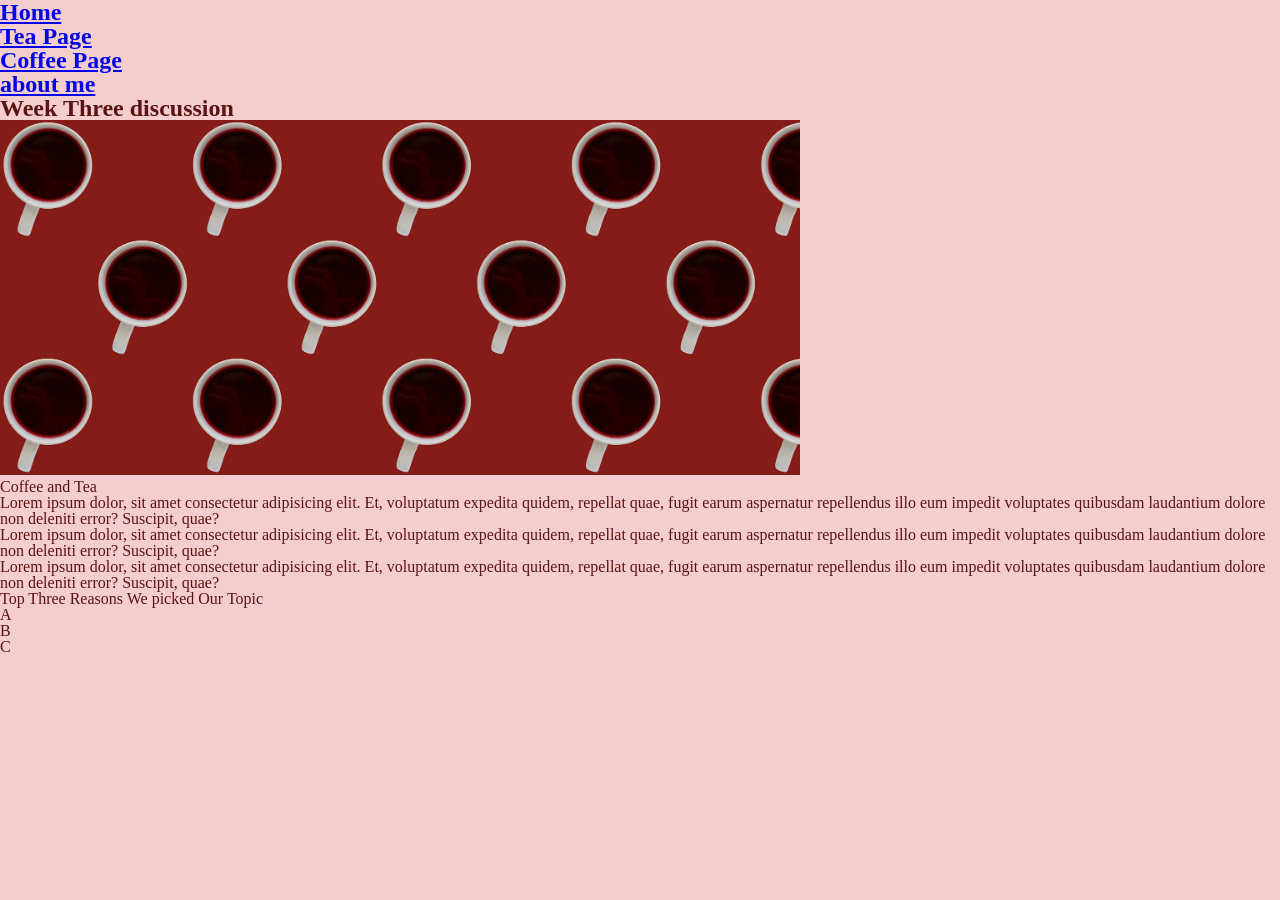
<file: index.html>
<!DOCTYPE html>
<html lang="en">
<head>
    <meta charset="UTF-8">
    <meta http-equiv="X-UA-Compatible" content="IE=edge">
    <meta name="viewport" content="width=device-width, initial-scale=1.0">
    <link rel="stylesheet" href="css/html5reset.css">
    <link rel="stylesheet" href="css/emrys.css">
    <!-- <link rel="stylesheet" href="css/html5reset.css"> -->
    <title>Week 3 Discussion</title>
</head>
<body>
    <header>
        <nav>
            <ul>
                <li><a href = "index.html">Home</a></li>
                <li><a href="tea.html">Tea Page</a></li>
                <li><a href="coffee.html">Coffee Page</a></li>
                <li><a href="emrys.html">about me</a></li>
            </ul>
        </nav>
        <h1>Week Three discussion</h1>
        <img src = "images/cover_image.jpg" width="800" alt = "">
    </header>

    <main>
        <h2>Coffee and Tea</h2>
        <p> Lorem ipsum dolor, sit amet consectetur adipisicing elit. Et, voluptatum expedita quidem, repellat quae, fugit earum aspernatur repellendus illo eum impedit voluptates quibusdam laudantium dolore non deleniti error? Suscipit, quae?
        </p>
        <p> Lorem ipsum dolor, sit amet consectetur adipisicing elit. Et, voluptatum expedita quidem, repellat quae, fugit earum aspernatur repellendus illo eum impedit voluptates quibusdam laudantium dolore non deleniti error? Suscipit, quae?
        </p>
        <p> Lorem ipsum dolor, sit amet consectetur adipisicing elit. Et, voluptatum expedita quidem, repellat quae, fugit earum aspernatur repellendus illo eum impedit voluptates quibusdam laudantium dolore non deleniti error? Suscipit, quae?
        </p>
        <h3>Top Three Reasons We picked Our Topic</h3>
        <ul>
            <li>A</li>
            <li>B</li>
            <li>C</li>
        </ul>
    </main>

</body>
</html>
</file>
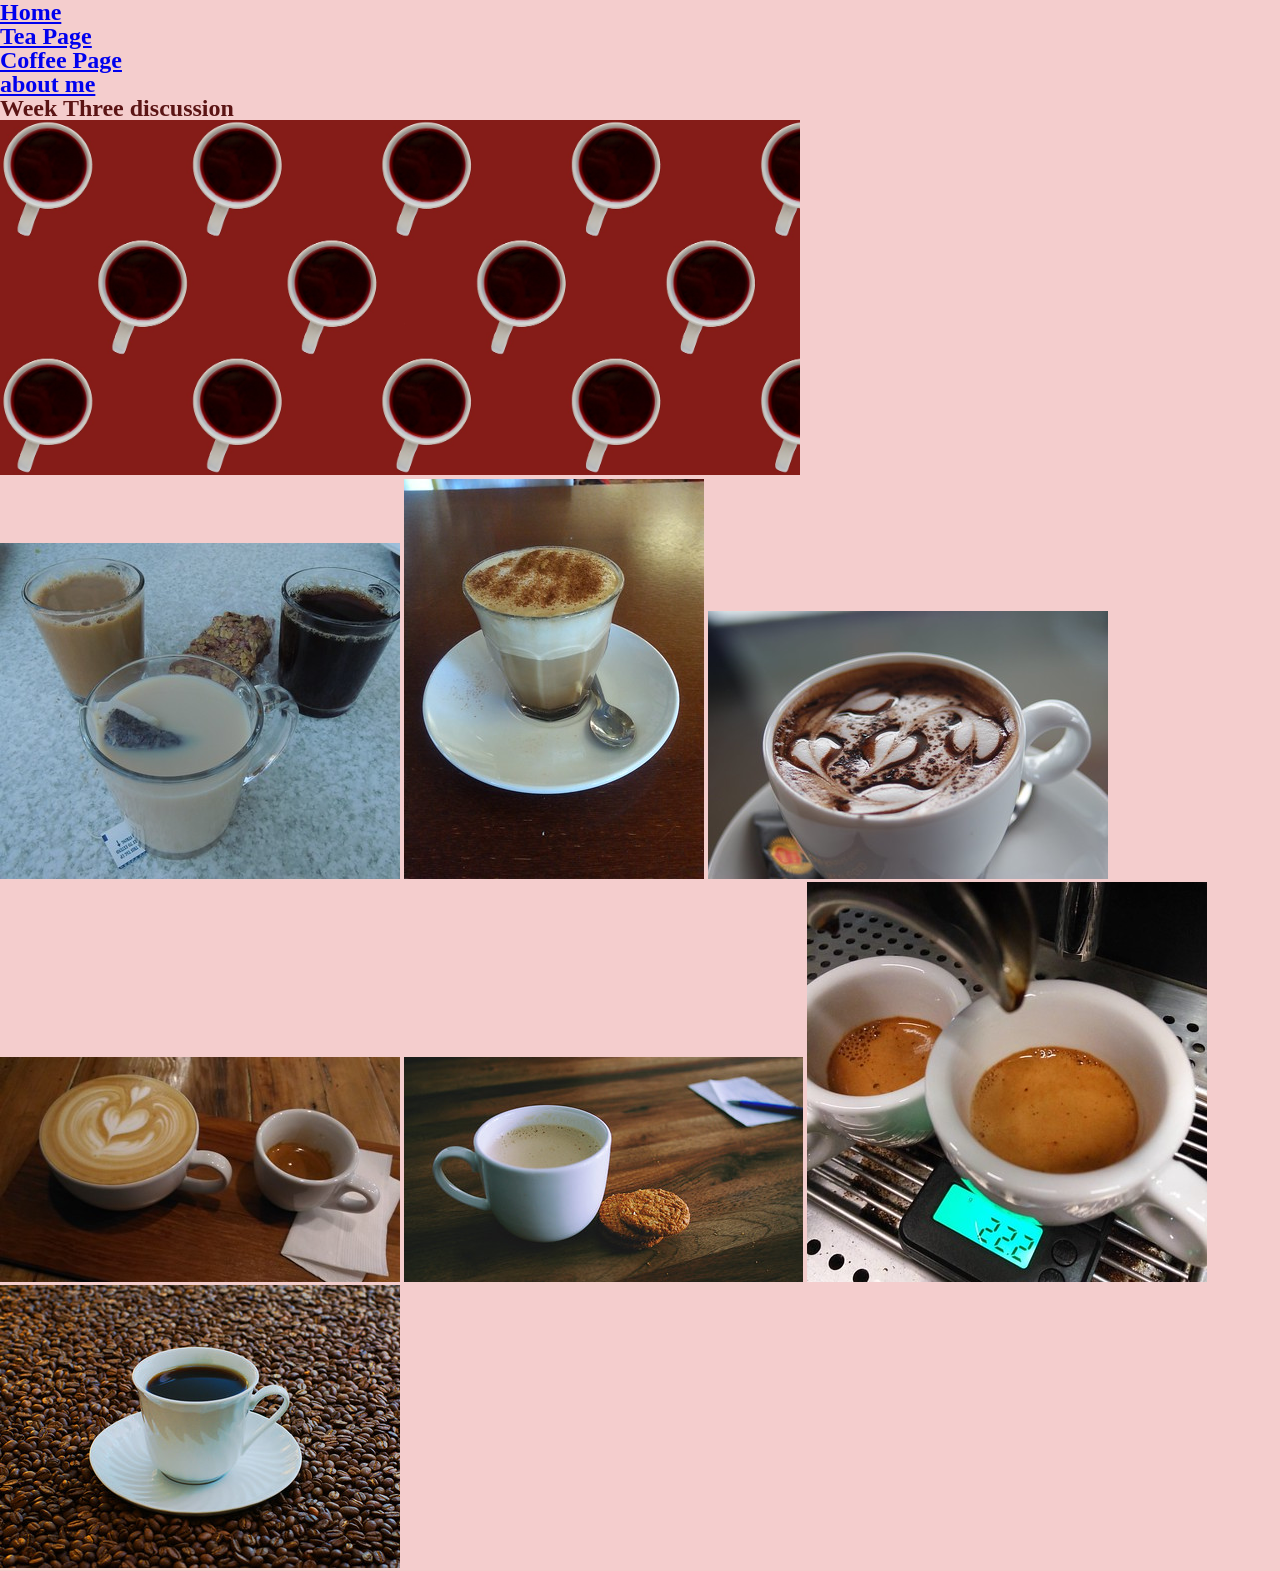
<file: coffee.html>
<!DOCTYPE html>
<html lang="en">
<head>
    <meta charset="UTF-8">
    <meta http-equiv="X-UA-Compatible" content="IE=edge">
    <meta name="viewport" content="width=device-width, initial-scale=1.0">
    <link rel="stylesheet" href="css/html5reset.css">
    <link rel="stylesheet" href="css/emrys.css">
    
    <!-- <link rel="stylesheet" href="css/html5reset.css"> -->
    <!-- <link rel="stylesheet" href="css/student1.css"> -->
    <!-- <link rel="stylesheet" href="css/student2.css"> -->
    <!-- <link rel="stylesheet" href="css/student3.css"> -->
    <title>Coffee</title>
</head>
<body>
    <header>
        <nav>
            <ul>
                <li><a href = "index.html">Home</a></li>
                <li><a href="tea.html">Tea Page</a></li>
                <li><a href="coffee.html">Coffee Page</a></li>
                <li><a href="emrys.html">about me</a></li>
            </ul>
        </nav>
        <h1>Week Three discussion</h1>
        <img src = "images/cover_image.jpg" width="800" alt = "">
    </header>
    <main>
        <img src="images/coffee1.jpg" alt="3 cups of coffee one with cream, one without, and a cookie">
        <img src="images/coffee2.jpg" alt="flat white coffee with a small spoon on a saucer">
        <img src="images/coffee3.jpg" alt="cappuccino with small hearts drawn on the top in milk foam">
        <img src="images/coffee4.jpg" alt="two cups of coffee one is a large latte with a heart in the milk foam the other is a small shot of espresso">
        <img src="images/coffee5.jpg" alt="cup of hot coffee with lots of milk and three oatmeal cookies">
        <img src="images/coffee8.jpg" alt="two shots of espresso being extracted into small cups">
        <img src="images/coffee9.jpg" alt="cup of black coffee sitting on a bed of coffee beans">
       
    </main>
    
</body>
</html>
</file>
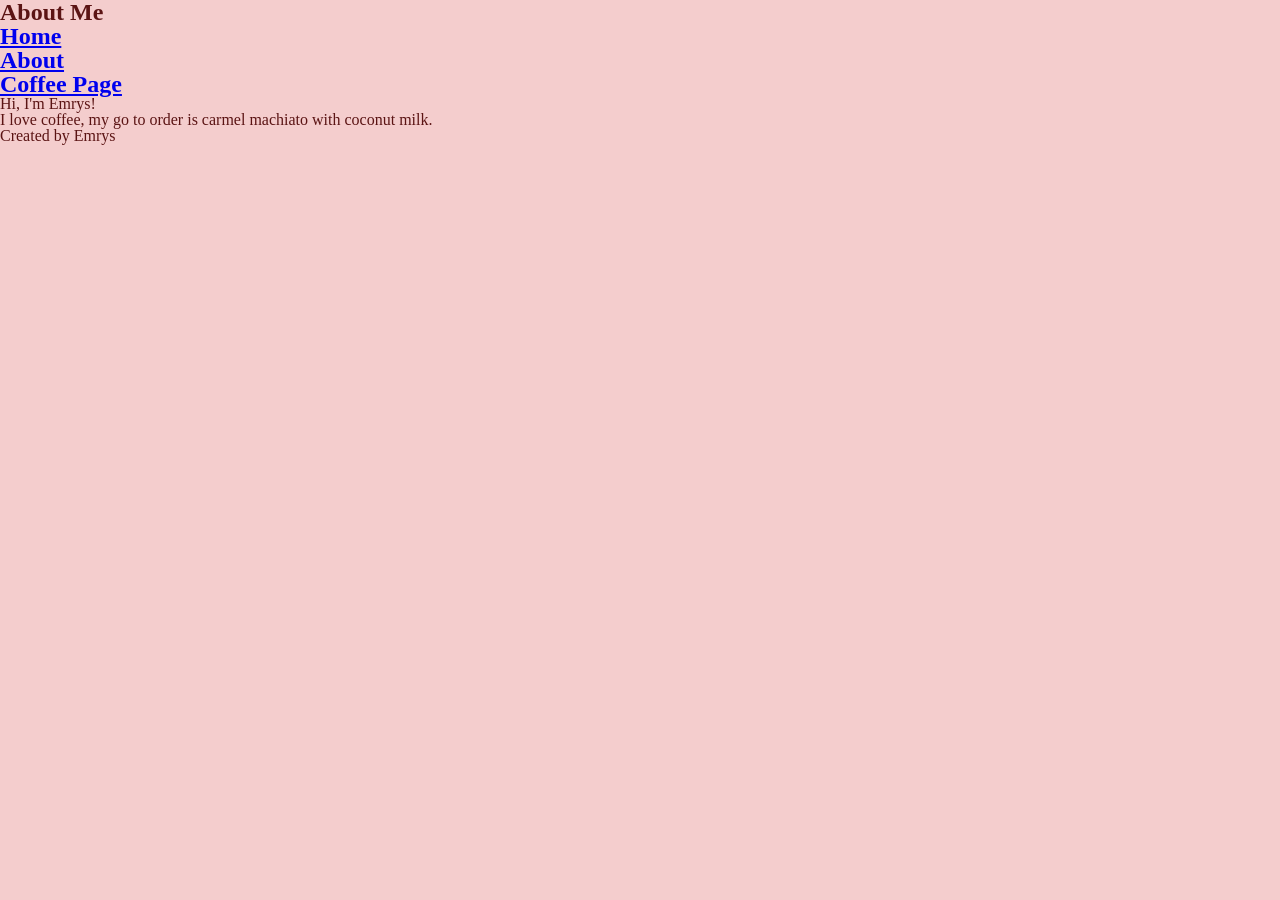
<file: emrys.html>
<!DOCTYPE html>
<html lang="en">

<head>
   <meta charset="UTF-8">
    <meta http-equiv="X-UA-Compatible" content="IE=edge">
    <meta name="viewport" content="width=device-width, initial-scale=1.0">
    <link rel="stylesheet" href="css/html5reset.css">
    <link rel="stylesheet" href="css/emrys.css">
    <title>About Me</title>
</head>

<body>

    <header>
        <h1>About Me</h1>

        <nav>
           <ul>
            <li><a href="index.html">Home</a></li>
            <li><a href="about.html">About</a></li>
            <li><a href= "coffee.html">Coffee Page</a></li>
        </ul>
        </nav>
    </header>

    <main>
        <h2>Hi, I'm Emrys!</h2>

        <p>
            I love coffee, my go to order is carmel machiato with coconut milk. 
        </p>

    </main>

    <footer>
        <p>Created by Emrys</p>
    </footer>

</body>
</html>
</file>
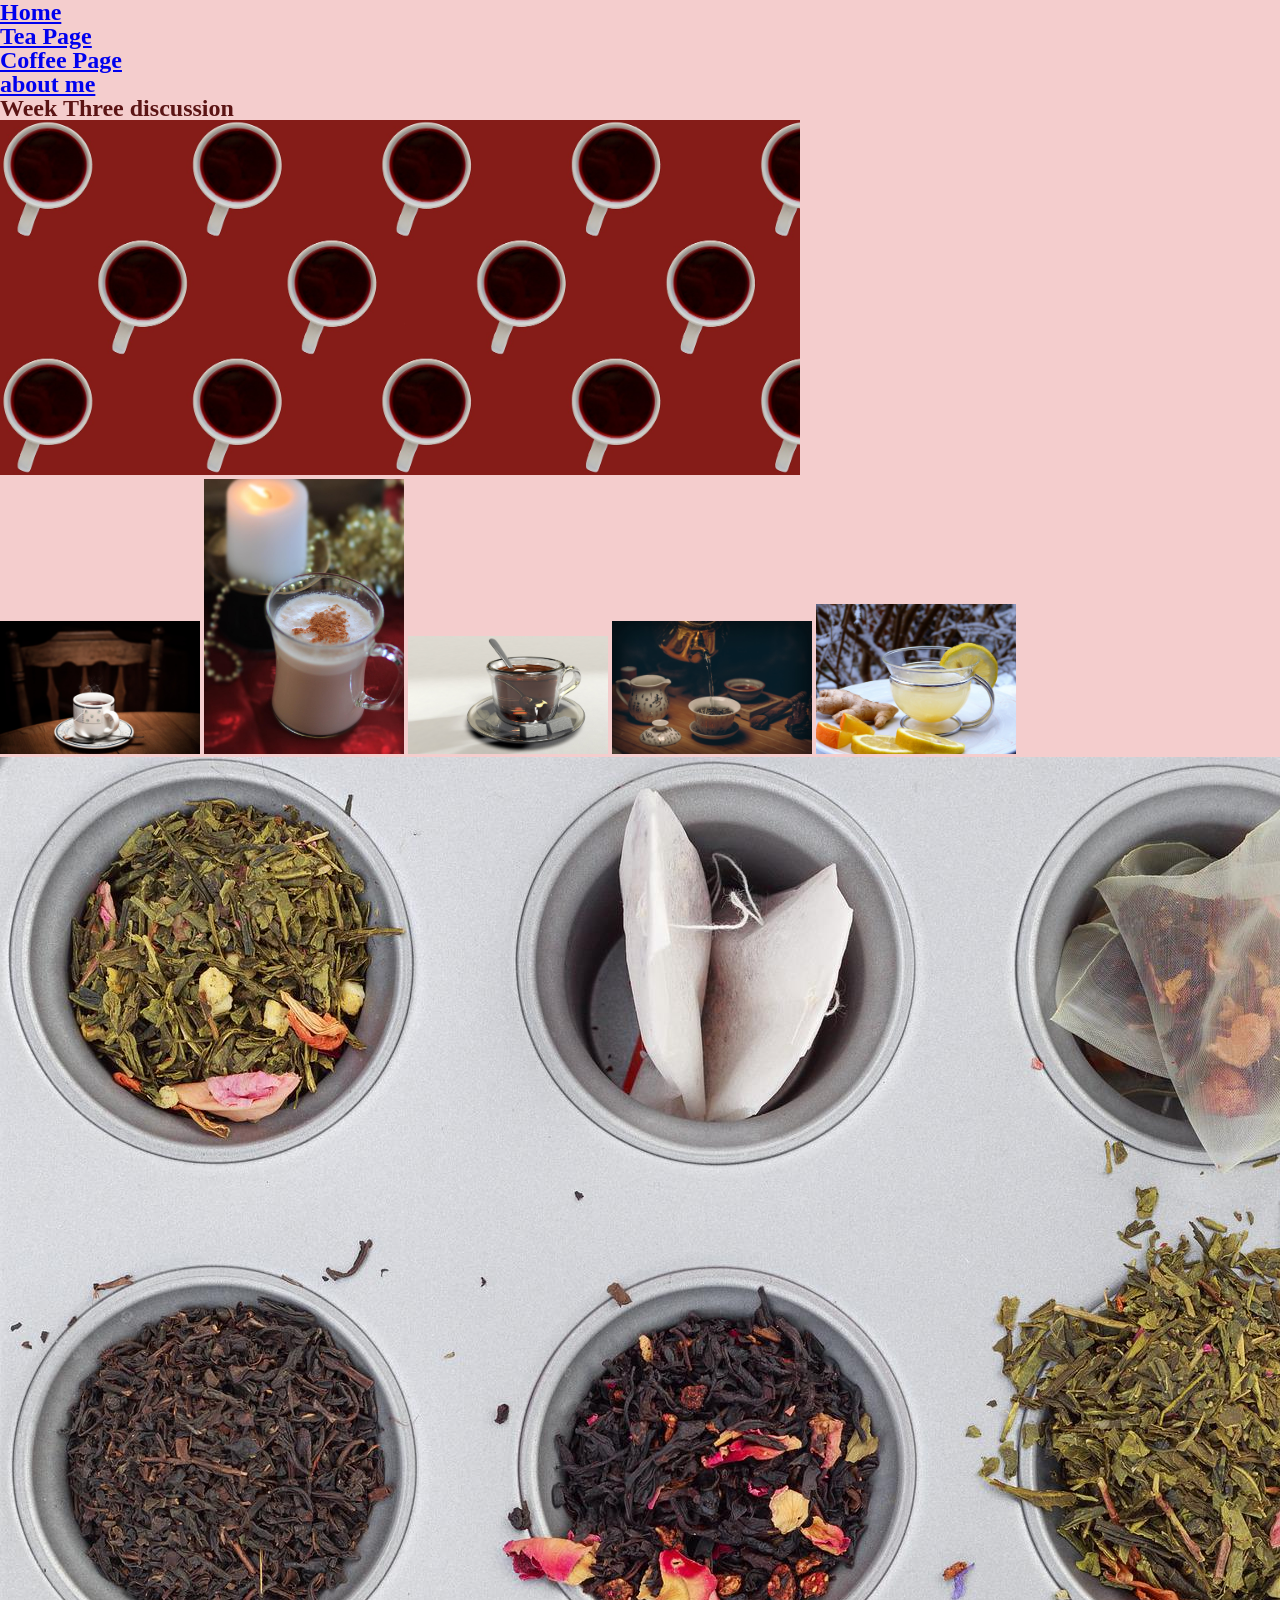
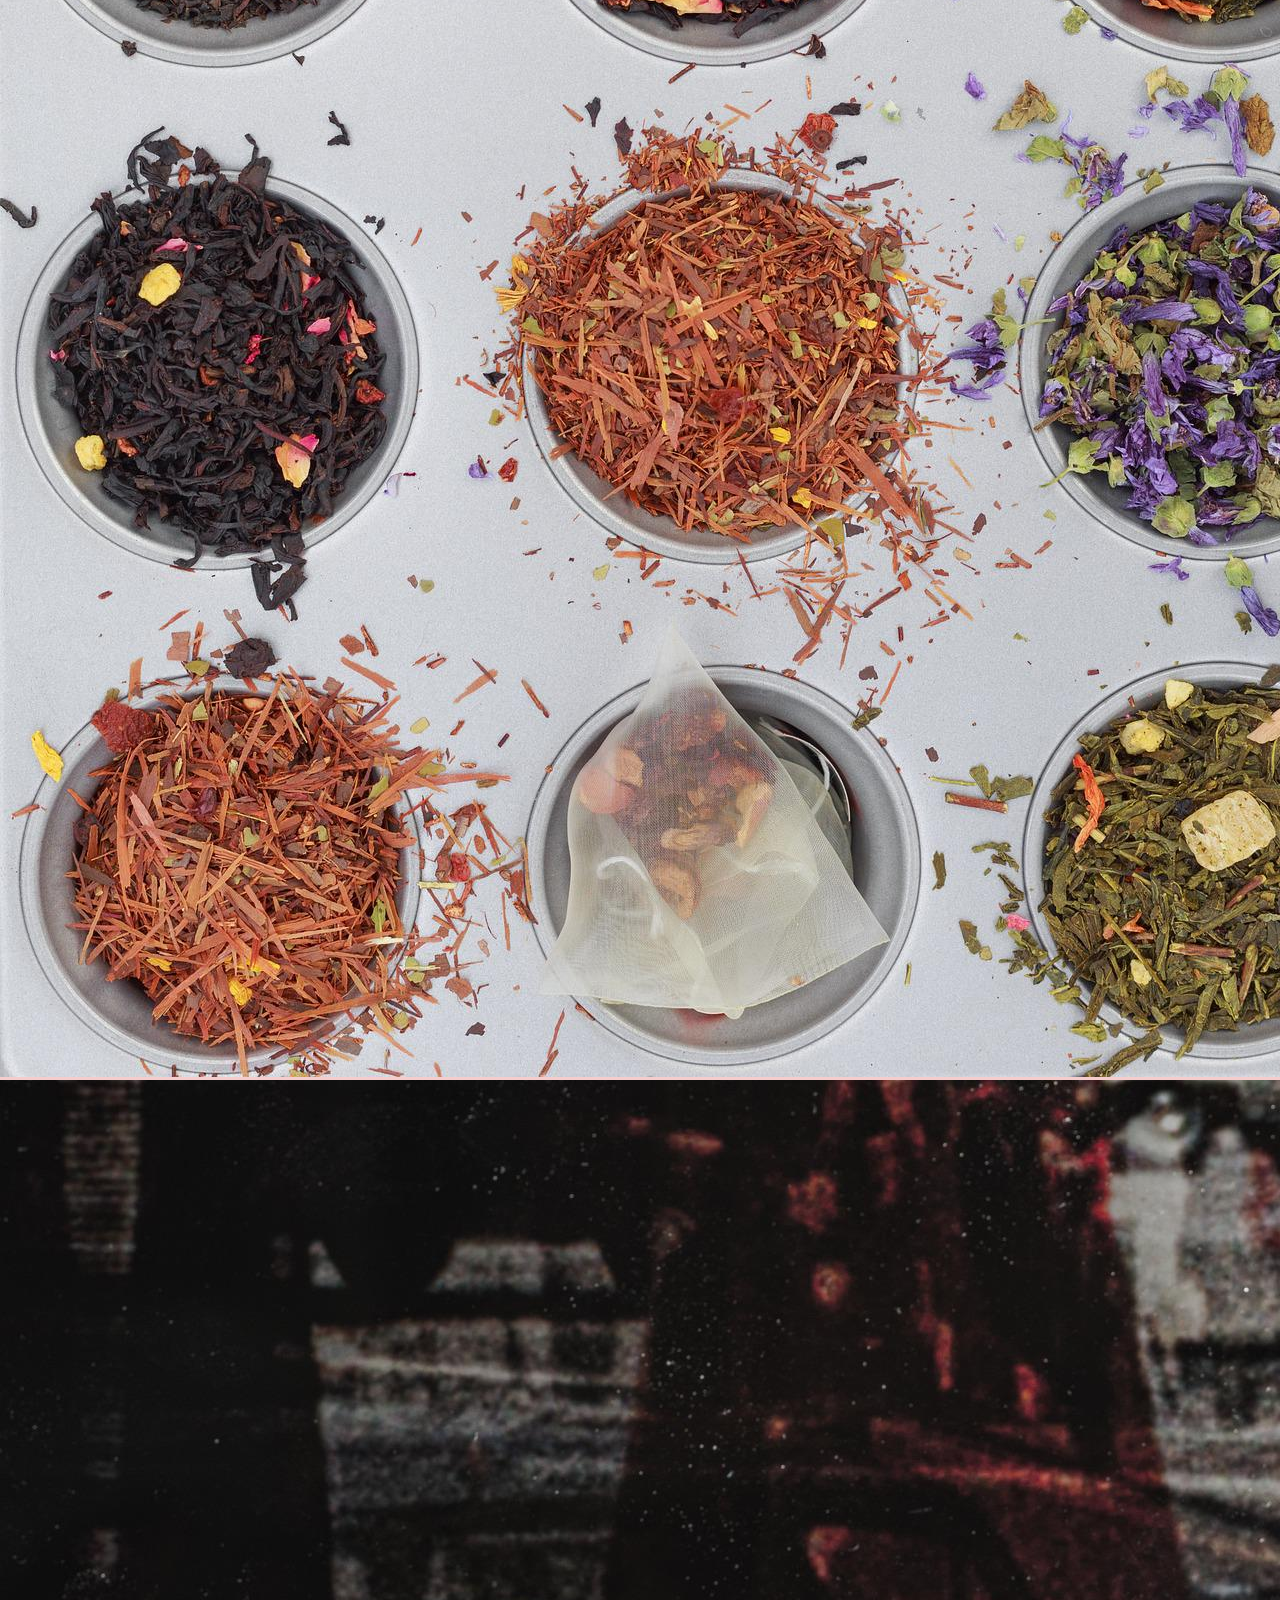
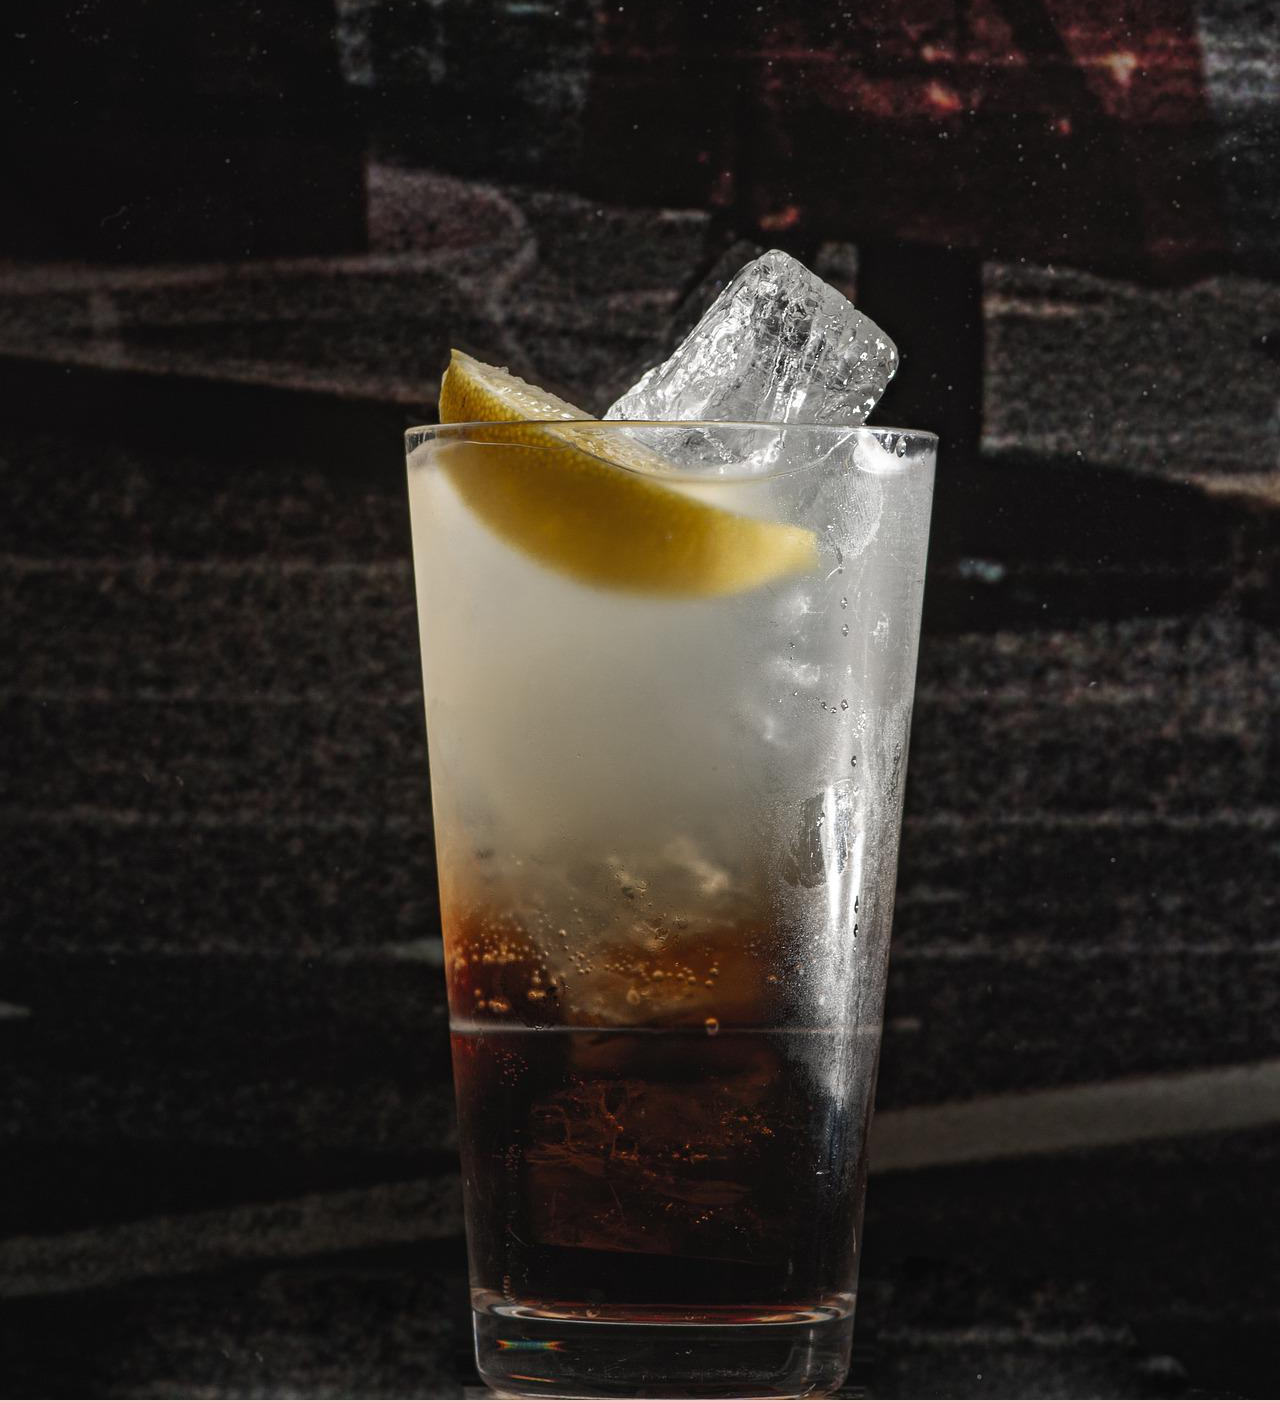
<file: tea.html>
<!DOCTYPE html>
<html lang="en">
<head>
    <meta charset="UTF-8">
    <meta http-equiv="X-UA-Compatible" content="IE=edge">
    <meta name="viewport" content="width=device-width, initial-scale=1.0">
    <link rel="stylesheet" href="css/html5reset.css">
    <link rel="stylesheet" href="css/emrys.css">
    <title>Teas</title>
</head>
<body>
    <header>
        <nav>
            <ul>
                <li><a href = "index.html">Home</a></li>
                <li><a href="tea.html">Tea Page</a></li>
                <li><a href="coffee.html">Coffee Page</a></li>
                <li><a href="emrys.html">about me</a></li>
            </ul>
        </nav>
        <h1>Week Three discussion</h1>
        <img src = "images/cover_image.jpg" width="800" alt = "">
    </header>

    <main>
        <img src="images/black_tea.jpg" width = "200" alt="fancy tea mug with black_tea">
        <img src="images/chai_tea.jpg"  width = "200" alt="an indian chai">
        <img src="images/english_breakfast.jpg" width = "200" alt="a dark tea option">
        <img src="images/green_tea.jpg" width = "200" alt="a loose leaf green tea">
        <img src="images/lemon_ginger_tea.jpg" width = "200" alt="light tea with lemon and ginger">
        <img src="images/tea_collection.jpg" alt="collection of loose leaf tea">
        <img src="images/long_island_ice_tea.jpg" alt="a icy Long Island tea (alcoholic)">

    </main>
</body>
</html>
</file>
<file: css/emrys.css>
header{
    font-weight: bolder;
    font-size: x-large;
}
body{
    background-color: #F4CDCD;
    color:rgb(91, 20, 20);
}
</file>
